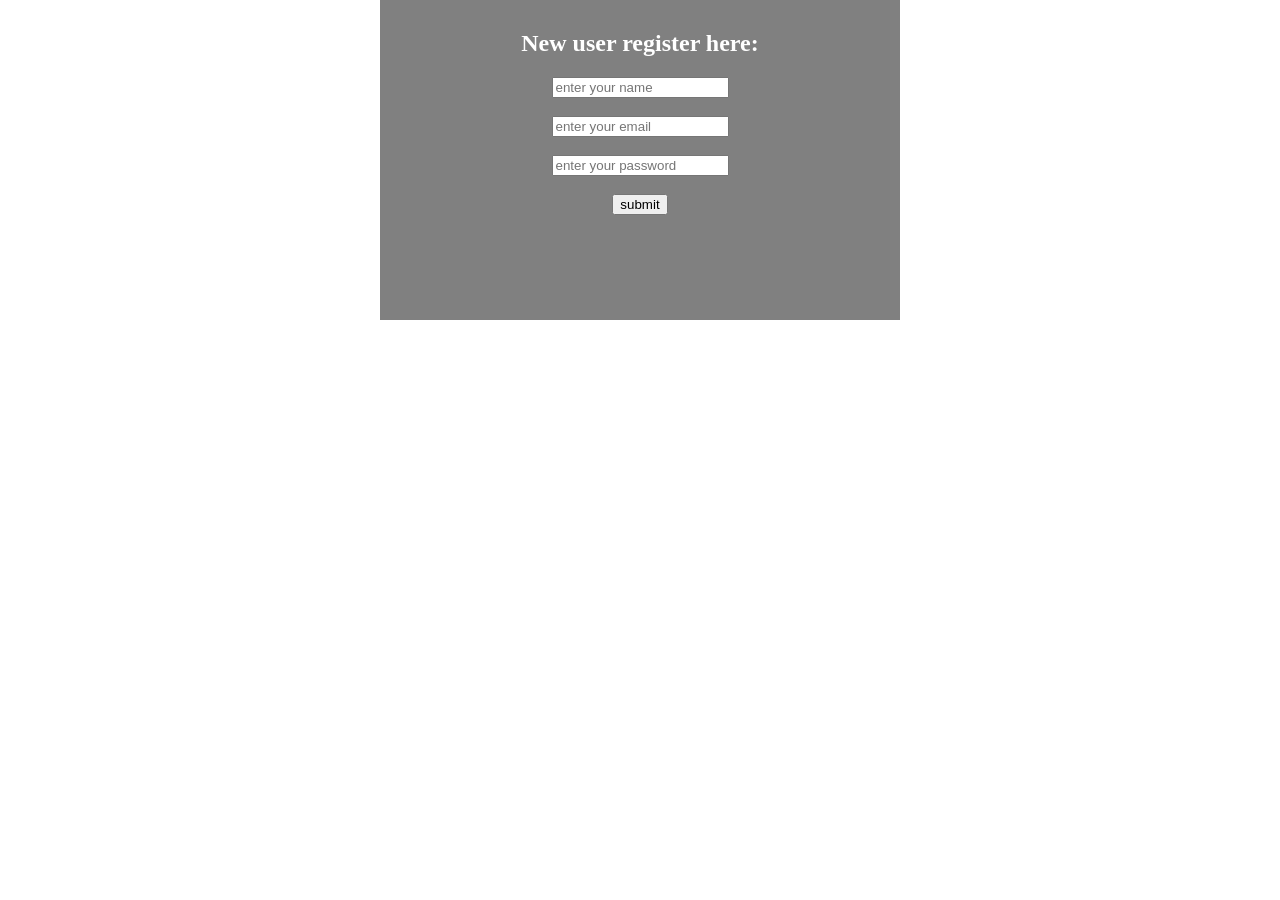
<file: Ajax_tutorial/ajax.html>
<!DOCTYPE html>
<html lang="en">
<head>
 <meta charset="utf-8">
 <title>Ajax</title>
 <script src="https://ajax.googleapis.com/ajax/libs/jquery/3.4.1/jquery.min.js"></script>
 <style type="text/css">
 	body{
 		padding: 0;
 		margin: 0;
 	}
 	#box{
 		background: gray;
 		text-align: center;
 		padding: 10px;
 		color: white;
 		width:500px;
 		height: 300px;
 		margin: 0 auto;
 	}
 </style>
 <script type="text/javascript">
 	$(document).ready(function(){
 		$("#sub").click(function(){
 			var user_name = $("#name").val();
 			var user_email = $("#email").val();
 			var user_pass = $("#pass").val();
 			/*
 			$.post("test.php",{name:user_name,email:user_email,pass:user_pass},function(data){
 				$("#result").html(data);
            */
            $.ajax({
            	url:'test.php',
            	data:{name:user_name,email:user_email,pass:user_pass},
            	type:'POST',
            	success:function(data){
            		$("#result").html(data);
                         
            	}
             });
 		});
 	});

 </script>
</head>
<body>
	<div id="box">
		<h2>New user register here:</h2>
		<input type="text" name="name" id="name" placeholder="enter your name"/><br><br>
		
		<input type="text" name="email" id="email" placeholder="enter your email"/><br><br>
		
		<input type="password" name="pass" id="pass" placeholder="enter your password"/><br><br>

		<input type="submit" name="sub" value="submit" id="sub"/><br>

		<div id="result"></div>
		
	</div>
	
</body>
</html>
</file>
